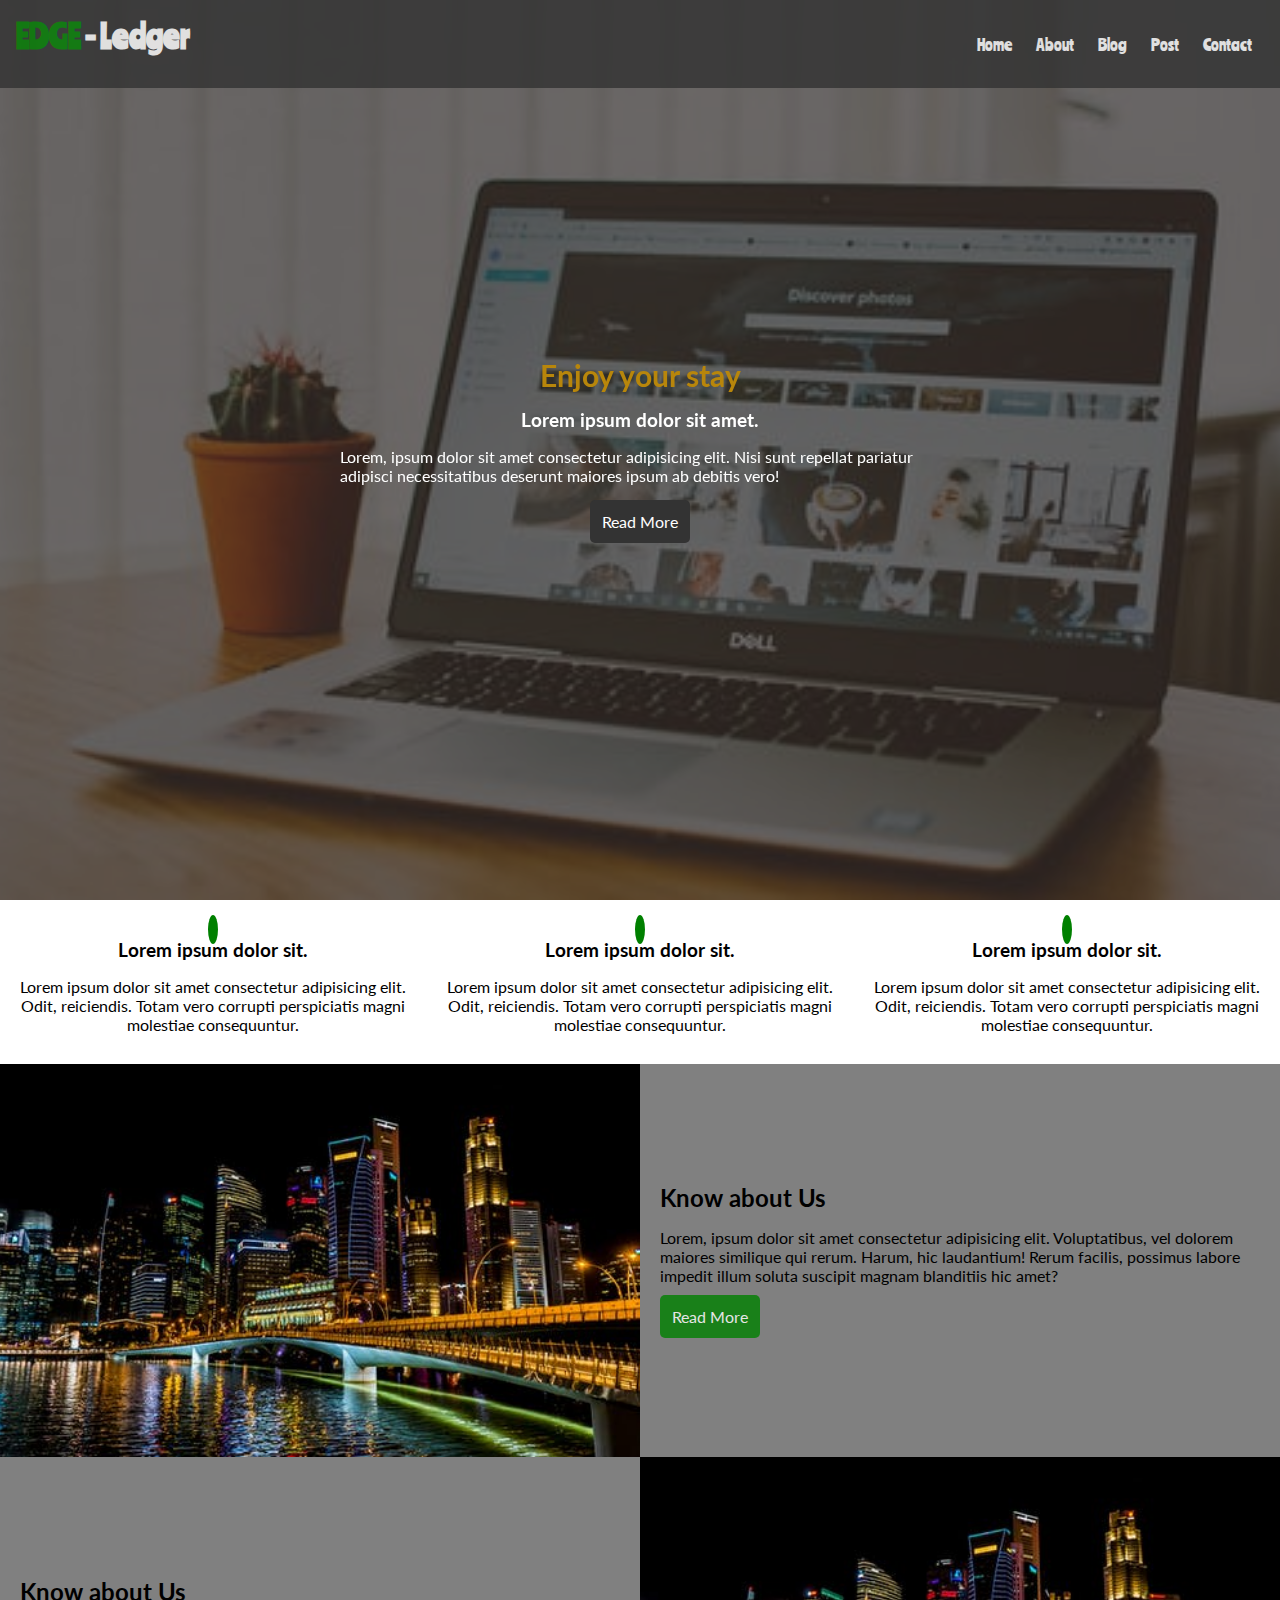
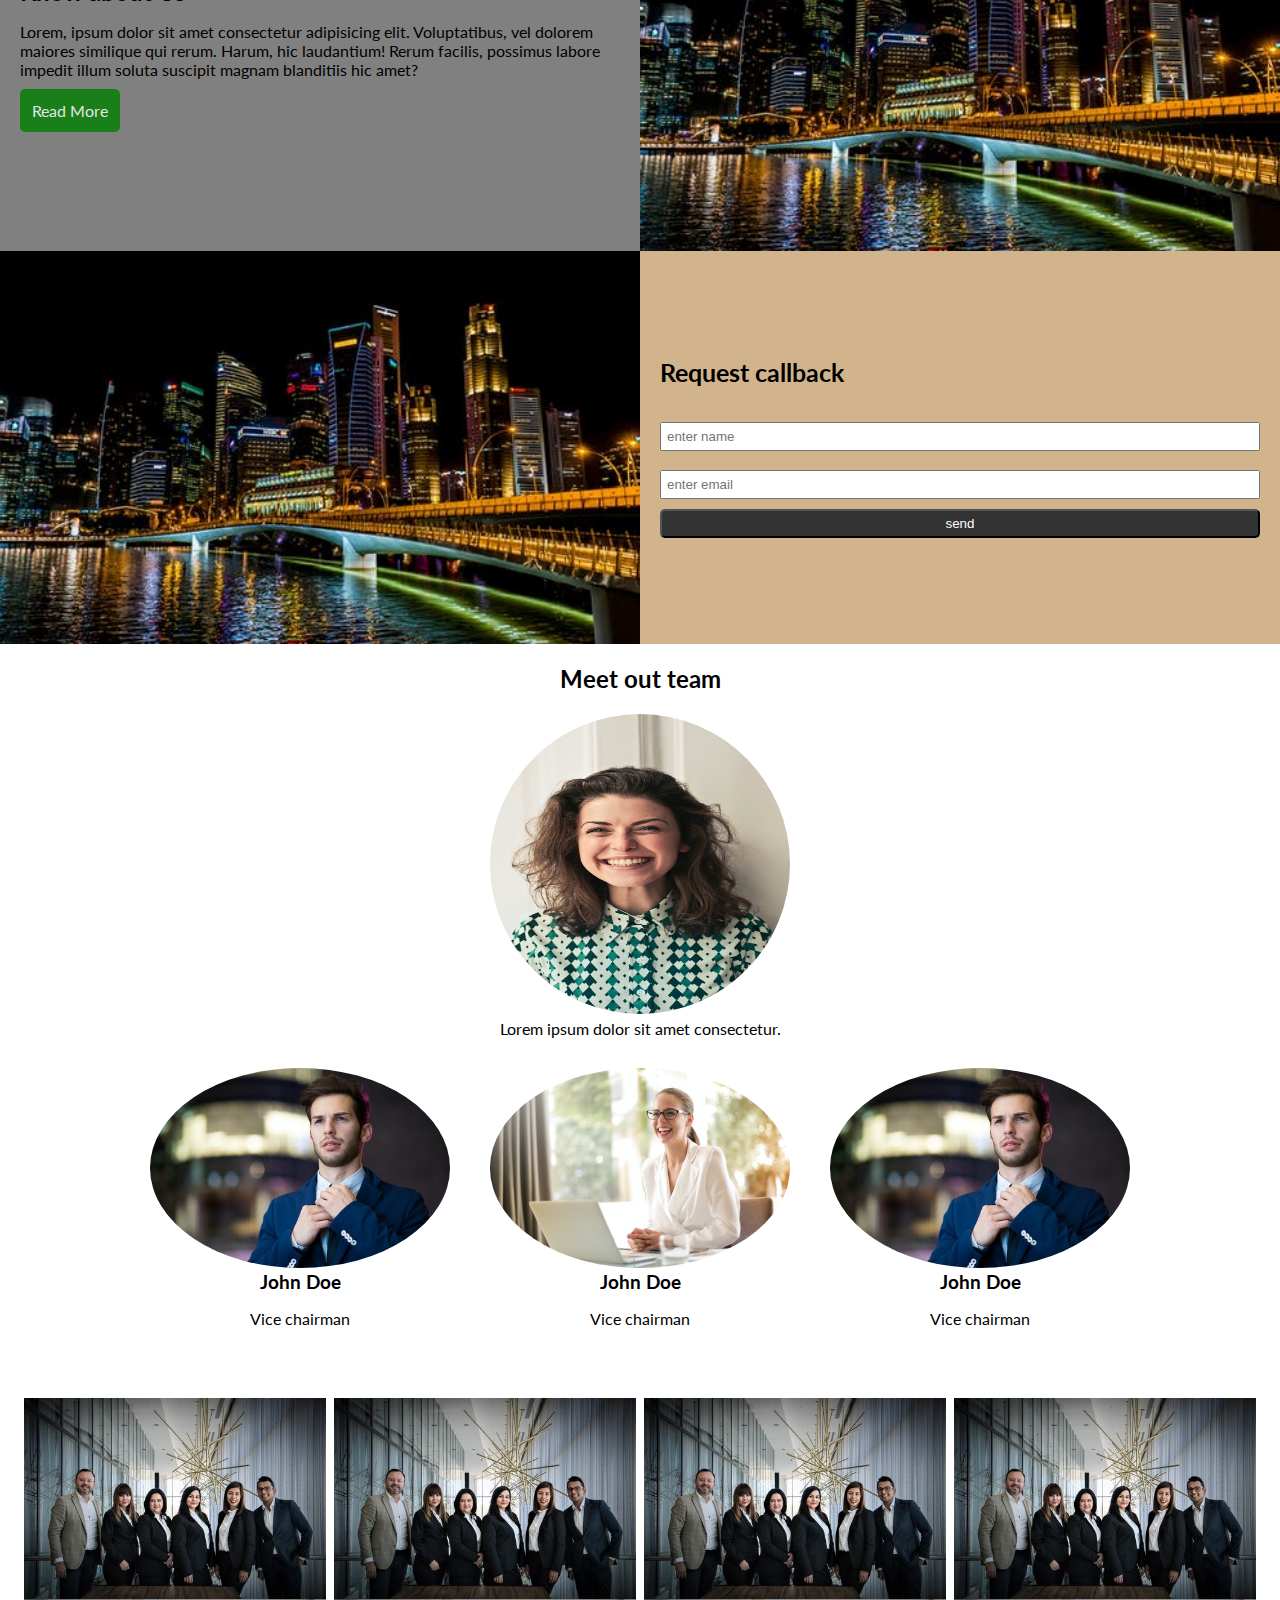
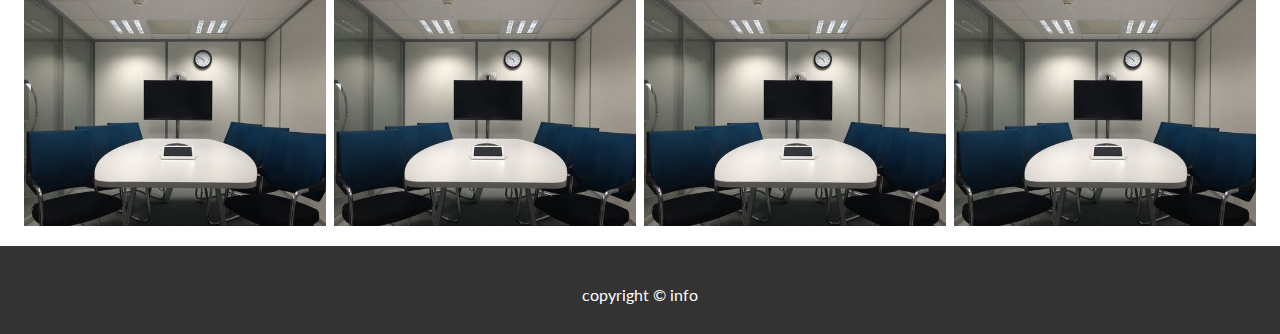
<file: index.html>
<!DOCTYPE html>
<html lang="en">
<head>
  <meta charset="UTF-8">
  
  <meta name="viewport" content="width=device-width, initial-scale=1.0">
  <link rel="stylesheet" href="https://cdnjs.cloudflare.com/ajax/libs/font-awesome/5.14.0/css/all.min.css" integrity="sha512-1PKOgIY59xJ8Co8+NE6FZ+LOAZKjy+KY8iq0G4B3CyeY6wYHN3yt9PW0XpSriVlkMXe40PTKnXrLnZ9+fkDaog==" crossorigin="anonymous" />
  <link href="https://fonts.googleapis.com/css2?family=Ranchers&display=swap" rel="stylesheet">

  <link href="https://fonts.googleapis.com/css2?family=Lato:ital,wght@0,300;0,400;0,700;1,300;1,400&display=swap" rel="stylesheet">

  <link href="inde.css" rel="stylesheet">
  <title>Flexiweb</title>
</head>
<body>
  <header class="hero">
    <div class="navbar">
      <h1 class="logo">
        <span><i class="fas fa-book-open"> </i>  EDGE </span> - Ledger</h1>
   <nav>
        <ul>
          <li><a href="#">Home</a></li>
          <li><a href="#about">About</a></li>
          <li><a href="#">Blog</a></li>
          <li><a href="#">Post</a></li>
          <li><a href="#contact">Contact</a></li>
        </ul>
      </nav>
    </div>
  <div class="content">
    <h2><span class="dark">Enjoy your stay</span></h2>
    <h3>Lorem ipsum dolor sit amet.</h3>
    <p>Lorem, ipsum dolor sit amet consectetur adipisicing elit. Nisi sunt repellat pariatur adipisci necessitatibus deserunt maiores ipsum ab debitis vero!</p>
    <a href="#about" class="btn btn-primary">Read More</a>
  </div>  
  </header>
  <main>
    <section id="icons" class="icons flex-items">
      <div>
        <i class="fas fa-university"></i>
        <h3>Lorem ipsum dolor sit.</h3>
        <p>Lorem ipsum dolor sit amet consectetur adipisicing elit. Odit, reiciendis. Totam vero corrupti perspiciatis magni molestiae consequuntur.</p>
      </div>
      <div>
        <i class="fas fa-phone"></i>
        <h3>Lorem ipsum dolor sit.</h3>
        <p>Lorem ipsum dolor sit amet consectetur adipisicing elit. Odit, reiciendis. Totam vero corrupti perspiciatis magni molestiae consequuntur.</p>
      </div>
      <div>
        <i class="fas fa-envelope"></i>
        <h3>Lorem ipsum dolor sit.</h3>
        <p>Lorem ipsum dolor sit amet consectetur adipisicing elit. Odit, reiciendis. Totam vero corrupti perspiciatis magni molestiae consequuntur.</p>
      </div>
    </section>

    <section id="about" class="flex-columns bg-light">
      <div class="row">
        <div class="column">
          <div class="column1">
            <img src="./images/pexels-photo-302820.jpeg">

          </div>
        </div>
        <div class="column">
          <div class="column2">
            <h2>Know about Us</h2>
            <p>Lorem, ipsum dolor sit amet consectetur adipisicing elit. Voluptatibus, vel dolorem maiores similique qui rerum. Harum, hic laudantium! Rerum facilis, possimus labore impedit illum soluta suscipit magnam blanditiis hic amet?</p>
            <a href="blog.html" class="btn btn-secondary">Read More</a>
          </div>
        </div>
      </div>
    </section>
    <section id="solutions" class="solutions flex-columns flex-reverses bg-light">
      <div class="row">
        <div class="column">
          <div class="column1">
            <img src="./images/pexels-photo-302820.jpeg">

          </div>
        </div>
        <div class="column">
          <div class="column2">
            <h2>Know about Us</h2>
            <p>Lorem, ipsum dolor sit amet consectetur adipisicing elit. Voluptatibus, vel dolorem maiores similique qui rerum. Harum, hic laudantium! Rerum facilis, possimus labore impedit illum soluta suscipit magnam blanditiis hic amet?</p>
            <a href="blog.html" class="btn btn-secondary">Read More</a>
          </div>
        </div>
      </div>
    </section>
    <section id="contact" class="contact flex-columns bg-cream">
      <div class="row">
        <div class="column">
          <div class="column1">
            <img src="./images/pexels-photo-302820.jpeg">

          </div>
        </div>
        <div class="column">
          <div class="column2">
            <h3>Request callback</h3>
            <form class="callback-form">
              <div class="form-controls">
              <label for="name"></label>
              <input type="text" placeholder="enter name" id="name">
            </div>
            <div class="form-controls">
              <label for="email"></label>
            <input type="email" placeholder="enter email" id="email">
          </div>
               <input type="submit" value="send" class="btn">
          </form>
          </div>
        </div>
      </div>
    </section>

    <section id="team" class="team section-padding">
      <header class="section-header">
    <h2>Meet out team</h2>
    <img src="images/person1.jpeg">
    <p>Lorem ipsum dolor sit amet consectetur.</p>
    
      </header>
      <div class="flex-items">
        <div>
        <img src="./images/user3.jpeg">
        <h3><i class="fas fa-user"> </i>John Doe</h3>
        <p>Vice chairman</p>
      </div>
      <div>
        <img src="./images/user2.jpeg">
        <h3><i class="fas fa-user"> </i>John Doe</h3>
        <p>Vice chairman</p>
      </div>
      <div>
        <img src="./images/user3.jpeg">
        <h3><i class="fas fa-user"> </i>John Doe</h3>
        <p>Vice chairman</p>
      </div>
      </div>
    </section>
    <section id="grid" class="flex-grid section-padding">
      <div class="row">
        <div class="column">
          <img src="images/pexels-photo-A.jpeg">
          <img src="images/pexels-photo-G.jpeg">

        </div>
        <div class="column">
          <img src="images/pexels-photo-A.jpeg">
          <img src="images/pexels-photo-G.jpeg">
          
        </div>
        <div class="column">
          <img src="images/pexels-photo-A.jpeg">
          <img src="images/pexels-photo-G.jpeg">
          
        </div>
        <div class="column">
          <img src="images/pexels-photo-A.jpeg">
          <img src="images/pexels-photo-G.jpeg">
          
        </div>
      </div>
    </section>
    </main>
  <footer id="footer">
    <div class="social">
      <i class="fab fa-facebook"></i>
      <i class="fab fa-linkedin"></i>
      <i class="fab fa-instagram"></i>
      <i class="fab fa-youtube"></i>
    </div>
    <p>copyright &copy info</p>
  </footer>
</body>
</html>
</file>
<file: inde.css>
*{
  margin:0;
  padding:0;
  box-sizing: border-box;
}

body{
  font-family: 'Lato', sans-serif;
  
  
}

h1,h2,h3,h4{
  margin-bottom:1rem;
}
p{
  margin-bottom:10px;
}
.navbar{
  display: flex;
  justify-content:space-between;
  padding:1rem;
  position:fixed;
  width:100%;
  background:#333;
  opacity:0.8;
  align-items: center;
color:#fff;
font-family: 'Ranchers', cursive;
}
.navbar ul{
  list-style:none;
}
.navbar ul{
  display: flex;
  flex-direction:row;
 
}
.navbar ul li a{
  color:#fff;
  padding:0 0.75em;
  text-decoration: none;
}
span{
  color:green;
}


.navbar .logo{
  text-align: center;
}
h2, h1{
  font-weight:bold;
}

.hero{
  background: url('./images/blog3.jpeg') no-repeat center center/cover;
  position:relative;
  height:100vh;
}

.hero:before{
  content: '';
  position:absolute;
  top:0;
  left:0;
  height:100%;
  width:100%;
  background:rgba(46, 42, 40, 0.7);
}

.hero .content{
  display: flex;
  flex-direction: column;
  height:100%;
  width:100%;
  align-items: center;
  justify-content: center;
  color:#fff;
}
.hero .content p{
  max-width: 600px;
  margin-bottom:15px;
}

.hero *{
  z-index:10;
}

.hero h2{
 
  font-weight: bolder;
  font-size: 30px;
}

.btn{
  display:inline-block;
  background:#333;
  color:#fff;
  padding:0.75rem;
  border-radius:5px;
}

a.btn{
  text-decoration: none;
}

.dark{
  color:darkgoldenrod;

}

.flex-items{
  display:flex;
  flex-direction:row;
  width:100%;
  align-items: center;
  justify-content: center;
  height:100%;
  text-align:center;
}

#icons i{
  
    color:#fff;
    background:green;
    border-radius: 50%;
  padding:5px;
  text-align:center;
  margin-bottom: 10px;
  
}
.flex-items> *{
padding:20px;
}

.flex-items h3, .flex-items i{
  text-align:center;
}

.flex-columns .row{
  display:flex;
  flex-direction: row;
  width:100%;
  flex-wrap:wrap;
}

.flex-columns .row .column{
  display:flex;
  flex-direction: column;
  flex-basis:100%;
  flex:1;
}

.flex-columns .column .column1,
.flex-columns .column .column2{
  height:100%;
}

#about img{
  height:100%;
  width:100%;
  object-fit:cover;
}

.flex-columns .column .column2{
  display:flex;
  flex-direction: column;
  justify-content: center;
  align-items:flex-start;
  padding:20px;
}

.btn-secondary{
  background:green;
  color:#fff;
  opacity:0.8;
}

.bg-light{
  background: gray;
}

#solutions img{
  width:100%;
  height:100%;
  object-fit:cover;
}
 .flex-columns.flex-reverses .row{
  flex-direction: row-reverse;
}
#contact img{
  height:100%;
  width:100%;
  object-fit:cover;
}
.callback-form{
  width:100%;
}

.callback-form label{
  display:inline-block;
  
}
.callback-form input{
  width:100%;
  padding:5px;
}
.callback-form input[type='submit']{
  margin-top:10px;
  
  border-radius:5px;
}
#contact h3{
  font-size: 25px;
}

#team img{
  border-radius:50%;
  width:300px;
}
.section-header{
  display:flex;
  flex-direction:column;
  align-items:center;
  justify-content: space-between;
}
.section-padding{
  padding:20px;
}
.section-header img{
display:inline-block;
margin:5px auto;
width:300px;
height:300px;
}
.bg-cream{
  background:tan;
}
.flex-grid .row{
  display: flex;
  width:100%;
  flex-wrap:wrap;
flex-direction: row;
}

.flex-grid .column{
 display:flex;
 flex-direction: column;
 padding:0 4px;
  flex:25%;
  max-width:25%;
}

#footer{
  display: flex;
  flex-direction: column;
  background:#333;
  color:#fff;
  align-items: center;
  justify-content: center;
  padding:20px;
}

#footer .social >*{
margin-right:5px;
}

@media(max-width:768px){
  .navbar{
    display:flex;
    flex-direction: column;
    
  }
  .hero{
    padding:5px;
  }
  .flex-items{
    flex-direction: column;
  }
  .flex-columns .row{
    flex-direction: column;
  }
  .flex-columns.flex-reverses .row{
    flex-direction: column-reverse;

  }
  .flex-grid .column{
    flex:100%;
    max-width: 100%;
    
  }
  .flex-grid img{
    height:300px;
  }
}
</file>
